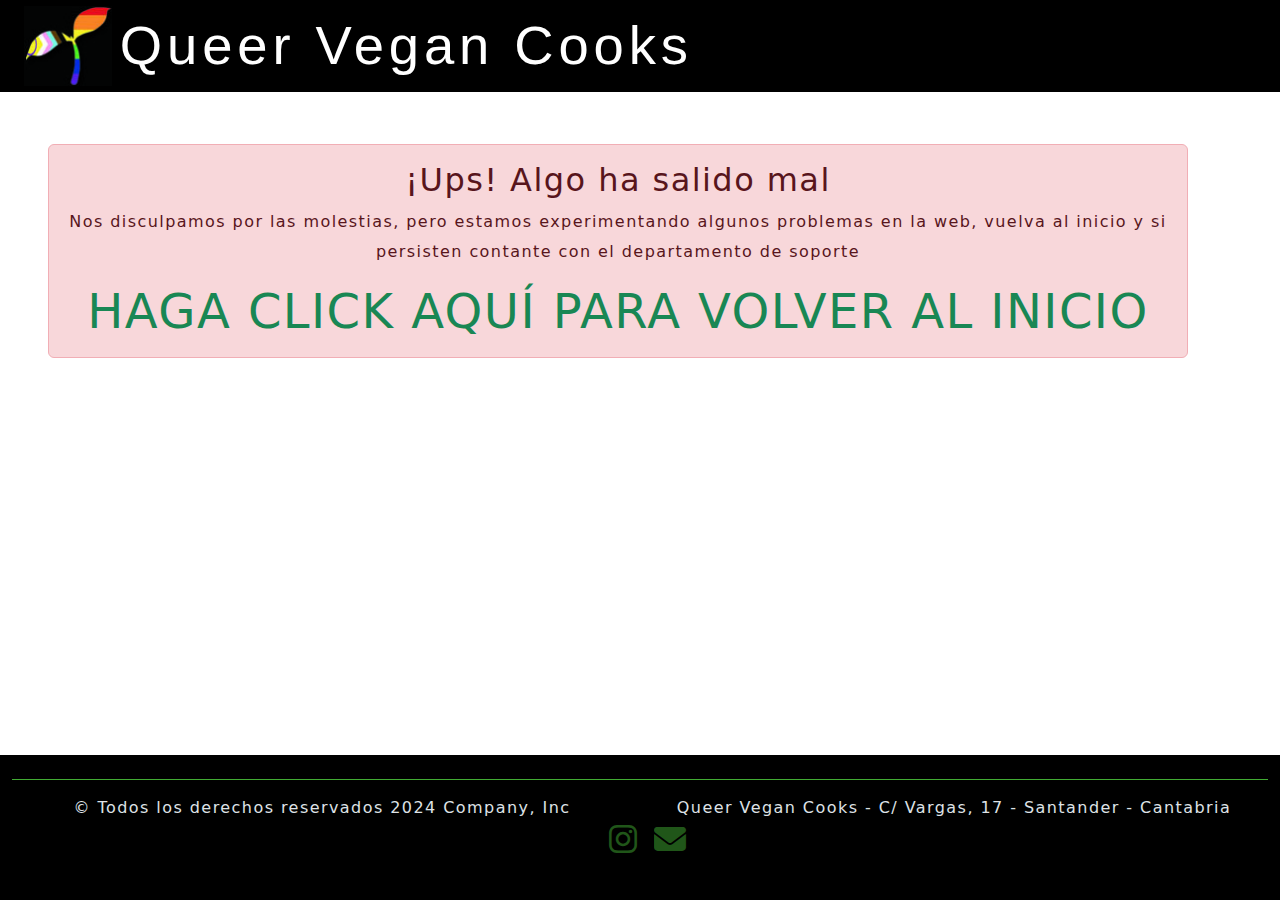
<file: views/errors/error500.html>
<!DOCTYPE html>
<html lang="es">

<head>
    <meta charset="UTF-8">
    <meta name="viewport" content="width=device-width, initial-scale=1.0">
    <meta http-equiv="X-UA-Compatible" content="ie=edge">
    <title>Vegan Queer Cooks</title>
    <!-- FABICON -->
    <link rel="icon" href="..." type="image/png">
    <!-- ESTILOS CSS -->
    <link rel="stylesheet" href="../../assets/css/estilos.css">
    <!-- BOOTSTRAP -->
    <link href="https://cdn.jsdelivr.net/npm/bootstrap@5.3.3/dist/css/bootstrap.min.css" rel="stylesheet"
        integrity="sha384-QWTKZyjpPEjISv5WaRU9OFeRpok6YctnYmDr5pNlyT2bRjXh0JMhjY6hW+ALEwIH" crossorigin="anonymous">
    <!-- LIBRERÍA JQUERY -->
    <script src="https://ajax.googleapis.com/ajax/libs/jquery/3.7.1/jquery.min.js"></script>
    <!-- LIBRERÍA FONTAWESOME -->
    <link rel="preload" href="https://cdnjs.cloudflare.com/ajax/libs/font-awesome/6.4.2/css/all.min.css" as="style" onload="this.onload=null;this.rel='stylesheet'">
    <noscript><link rel="stylesheet" href="https://cdnjs.cloudflare.com/ajax/libs/font-awesome/6.4.2/css/all.min.css"></noscript>
</head>

<body>
    <header>
        <!-- BARRA DE NAVEGACIÓN -->
        <div class="container-fluid p-0">
            <nav class="navbar navbar-expand-lg bg-black p-0 m-0 position-fixed fixed-top" data-bs-theme="dark">
                <a class="navbar-brand px-4" href="../../index.php">
                    <img class="logo" src="../../assets/images/QVC.jpg" alt="logo">
                    <span class="logo">Queer Vegan Cooks</span>
                </a>
                <button class="navbar-toggler" type="button" data-bs-toggle="collapse" data-bs-target="#navbarNav"
                    aria-controls="navbarNav" aria-expanded="false" aria-label="Toggle navigation">
                    <span class="navbar-toggler-icon"></span>
                </button>
                <div class="collapse navbar-collapse justify-content-end" id="navbarNav">
                    <ul class="navbar-nav">

                    </ul>
                </div>
            </nav>
        </div>
    </header>

    <main>
        <!-- Cambiamos el FABICON para que tenga otro aspecto en las paginas de error-->
         <section class="container m-5 alert alert-danger text-center" role="alert">
            <h2>¡Ups! Algo ha salido mal</h2>
            <p class="text-center">Nos disculpamos por las molestias, pero estamos experimentando algunos problemas en la web, vuelva al inicio y si persisten contante con el departamento de soporte</p>
            <strong class="text-center text-uppercase display-5"><a href="../../index.php" class="text-success">Haga click aquí para volver al INICIO</a></strong>
         </section>
    </main>


    <footer>
        <!-- PIE DE PÁGINA -->
        <div class="container-fluid py-4 bg-black" data-bs-theme="dark">
            <div id="sectionborder" class="d-flex flex-wrap justify-content-center align-items-center py-3">
                <div class="col-sm-12 col-lg-6 d-flex justify-content-center">
                    <a href="https://es.wikipedia.org/wiki/Copyright" target="_blank"
                        class="mb-3 me-2 mb-md-0 text-body-secondary text-decoration-none lh-1">
                        <div class="text-body fs-6 text-center">&COPY; Todos los derechos reservados 2024 Company, Inc</div>
                    </a>
                </div>

                <div class="col-12 col-lg-6 d-flex justify-content-center">
                    <div class="mb-3 mb-md-0 text-body text-center fs-6">Queer Vegan Cooks - C/ Vargas, 17 - Santander -
                        Cantabria</div>
                </div>

                <ul class="nav list-unstyled d-flex justify-content-center my-2">
                    <li class="ms-3"><a class="text-body" href="https://www.instagram.com/queervegancooks_/"
                            target="_blank"><i class="icons fa-brands fa-instagram fa-2xl"></i></a></li>
                    <li class="ms-3"><a class="text-body" href="https://mail.google.com/" target="_blank"><i
                                class="icons fa-solid fa-envelope fa-2xl"></i></a></li>
                </ul>
            </div>
        </div>
    </footer>

    
    <!-- JAVASCRIPT DE BOOTSTRAP -->
    <script src="https://cdn.jsdelivr.net/npm/bootstrap@5.3.3/dist/js/bootstrap.bundle.min.js"
        integrity="sha384-YvpcrYf0tY3lHB60NNkmXc5s9fDVZLESaAA55NDzOxhy9GkcIdslK1eN7N6jIeHz"
        crossorigin="anonymous"></script>
</body>

</html>
</file>
<file: assets/css/estilos.css>
/* >>>>>>>>>>>>>>>>>>>>>>>>>>>>>>>>>>>>>> INCICIO DEL DOCUMENTO CSS <<<<<<<<<<<<<<<<<<<<<<<<<<<<<<<<<<<<<<<< */


/*-*-*-*-*-*-*-*-*-*-*-*-*-*-*-*-*-*-*-*-*-*-*-*-*-*-*-*-*-*-*-*-*-*-*-*-*-*-*-*-*-*-*-*-*
*-*-*-*-*-*-*-*-*-*-*-*-*-*-*-*-*-*-*-*-*-*-*-*-*-*-*-*-*-*-*-*-*-*-*-*-*-*-*-*-*-*-*-*-*-
*-*-*-*-*-*-*-*-*-*-*-*-*-*-*-*-* //ESTILOS GENERALES // -*-*-*-*-*-*-*-*-*-*-*-*-*-*-*-*-
*-*-*-*-*-*-*-*-*-*-*-*-*-*-*-*-*-*-*-*-*-*-*-*-*-*-*-*-*-*-*-*-*-*-*-*-*-*-*-*-*-*-*-*-*-
*-*-*-*-*-*-*-*-*-*-*-*-*-*-*-*-*-*-*-*-*-*-*-*-*-*-*-*-*-*-*-*-*-*-*-*-*-*-*-*-*-*-*-*-*/
*{
    padding: 0;
    margin: 0;
    box-sizing: border-box;
}

body{
    height: 100vh;
    padding-top: 6rem;
    font-weight: 300;
    letter-spacing: .09em;
    color: inherit;
    font-size: 1rem !important;
    background-color: white;
    display: grid;
    grid-template-areas:
    "my-header"
    "my-main"
    "my-footer";
    grid-template-rows: auto 1fr auto;
}

header{
    grid-area: my-header;
}

main{
    grid-area: my-main;
}

footer{
    grid-area: my-footer;
}

/* Modificamos el comportamiento de los enlaces */
a, a:visited{
    text-decoration: none !important;
}

/* Añadimos la configuración de los parrafos */
p{
    line-height: 30px;
    text-align: justify;
}

/*-*-*-*-*-*-*-*-*-*-*-*-*-*-*-*-*-*-*-*-*-*-*-*-*-*-*-*-*-*-*-*-*-*-*-*-*-*-*-*-*-*-*-*-*-*-
*-*-*-*-*-*-*-*-*-*-*-*-*-*-*-*-*-*-*-*-*-*-*-*-*-*-*-*-*-*-*-*-*-*-*-*-*-*-*-*-*-*-*-*-*-*-*
*-*-*-*-*-*-*-*-*-*-*-*-* // ESTILOS BARRA DE NAVEGACIÓN // -*-*-*-*-*-*-*-*-*-*-*-*-*-
*-*-*-*-*-*-*-*-*-*-*-*-*-*-*-*-*-*-*-*-*-*-*-*-*-*-*-*-*-*-*-*-*-*-*-*-*-*-*-*-*-*-*-*-*-*-*
*-*-*-*-*-*-*-*-*-*-*-*-*-*-*-*-*-*-*-*-*-*-*-*-*-*-*-*-*-*-*-*-*-*-*-*-*-*-*-*-*-*-*-*-*-*-*/

.logo{
    font-family: Impact, Haettenschweiler, 'Arial Narrow Bold', sans-serif;
    font-style: normal;
    font-size: 3.4rem;
    vertical-align: middle;
    width: 5.5rem;
    height: 5rem;
    font-weight: 300;
    letter-spacing: .09em;
    color: inherit;
}

@media (max-width: 661px){
    .logo{
        font-size: 1.7rem;
        width: 3rem;
        height: 2.5rem;
    }
}

.nav-link{
    color: white !important;
}

.nav-link i{
    margin-right: 5px !important;
}
.nav-item>a:hover{
    color: #41ab33;
}

.active{
    color:#41ab33 !important;
}


/*-*-*-*-*-*-*-*-*-*-*-*-*-*-*-*-*-*-*-*-*-*-*-*-*-*-*-*-*-*-*-*-*-*-*-*-*-*-*-*-*-*-*-*-*-*-
*-*-*-*-*-*-*-*-*-*-*-*-*-*-*-*-*-*-*-*-*-*-*-*-*-*-*-*-*-*-*-*-*-*-*-*-*-*-*-*-*-*-*-*-*-*-*
*-*-*-*-*-*-*-*-*-*-*-*-*-*-*-*-*-*-* // ESTILOS INDEX// -*-*-*-*-*-*-*-*-*-*-*-*-*-*-*-*-*-*
*-*-*-*-*-*-*-*-*-*-*-*-*-*-*-*-*-*-*-*-*-*-*-*-*-*-*-*-*-*-*-*-*-*-*-*-*-*-*-*-*-*-*-*-*-*-*
*-*-*-*-*-*-*-*-*-*-*-*-*-*-*-*-*-*-*-*-*-*-*-*-*-*-*-*-*-*-*-*-*-*-*-*-*-*-*-*-*-*-*-*-*-*-*/

#ig{
    width: 29.3rem;
    height: 25.8rem;
    border-radius: 10px;
}

#veganismo{
    width: 25rem;
    height: 25rem;
}

.carousel-item img{
    object-fit: cover;
    height: 31.25rem;
}

.news{
    text-align: justify;
    color: white;
}

/*-*-*-*-*-*-*-*-*-*-*-*-*-*-*-*-*-*-*-*-*-*-*-*-*-*-*-*-*-*-*-*-*-*-*-*-*-*-*-*-*-*-*-*-*-*-
*-*-*-*-*-*-*-*-*-*-*-*-*-*-*-*-*-*-*-*-*-*-*-*-*-*-*-*-*-*-*-*-*-*-*-*-*-*-*-*-*-*-*-*-*-*-*
*-*-*-*-*-*-*-*-*--*-*-*-*-*-* //ESTILOS FORMULARIOS // -*-*-*-*-*-*-*-*-*-*-*-*-*-*-*-*-*-*-
*-*-*-*-*-*-*-*-*-*-*-*-*-*-*-*-*-*-*-*-*-*-*-*-*-*-*-*-*-*-*-*-*-*-*-*-*-*-*-*-*-*-*-*-*-*-*
*-*-*-*-*-*-*-*-*-*-*-*-*-*-*-*-*-*-*-*-*-*-*-*-*-*-*-*-*-*-*-*-*-*-*-*-*-*-*-*-*-*-*-*-*-*-*/

form{
    width: 40rem;
}

form li{
    list-style: none;
    margin-bottom: 20px;
    display: flex;
    flex-wrap: wrap;
    flex-direction: column;
}

form label, form input, form select, form a, form textarea{
    font-weight: 300;
    letter-spacing: .09em;
    color: inherit;
}

form input:not([type="checkbox"]):not([type="reset"]):not([type="submit"]), form select, form textarea{
    margin-top: 5px;
    border: 1px solid #41ab33;
    border-radius: 15px;
    padding: 12px;
    background-color: white;
    width: 100%;
}

@media (min-width: 768px) {
    .lipriv{
        display: inline-block;
    }
}

@media (max-width: 768px) {
    form{
        width: 32rem;
    }

    .lipriv{
        display: flex;
        flex-wrap: wrap;
    }
}

@media (max-width: 576px) {   
    form{
        width: 25rem;
    }
}

@media (max-width: 480px) {   
    form{
        width: 20rem;
    }
    .lipriv{
        font-size: small;
    }
}

form input[type="checkbox"]{
    accent-color: #41ab33;
}

.lipriv{
    border: 1px solid #41ab33;
    padding: 20px;
    width: max-content;
}

.lipriv span, .liButton span{
    color:#41ab33;
    font-weight: bold;
}

.liButton{
    display: inline-block;
    text-align: center;
}

.liButton input{
    padding: 10px 60px;
    margin: 1rem;
    border: none;
    background-color: #41ab33;
    color: antiquewhite;
    letter-spacing: 0.09em;
    border-radius: 20px;
}

.liButton input:hover{
    color: black;
}

.input_error{
    visibility: hidden;
}

small{
    font-size: 0.8rem !important;
}


/*-*-*-*-*-*-*-*-*-*-*-*-*-*-*-*-*-*-*-*-*-*-*-*-*-*-*-*-*-*-*-*-*-*-*-*-*-*-*-*-*-*-*-*-*-*-
*-*-*-*-*-*-*-*-*-*-*-*-*-*-*-*-*-*-*-*-*-*-*-*-*-*-*-*-*-*-*-*-*-*-*-*-*-*-*-*-*-*-*-*-*-*-*
*-*-*-*-*-*-*-*-*-*-*-*-*-*-*-*-* // ESTILOS NOTICIAS// -*-*-*-*-*-*-*-*-*-*-*-*-*-*-*-*-*-*-
*-*-*-*-*-*-*-*-*-*-*-*-*-*-*-*-*-*-*-*-*-*-*-*-*-*-*-*-*-*-*-*-*-*-*-*-*-*-*-*-*-*-*-*-*-*-*
*-*-*-*-*-*-*-*-*-*-*-*-*-*-*-*-*-*-*-*-*-*-*-*-*-*-*-*-*-*-*-*-*-*-*-*-*-*-*-*-*-*-*-*-*-*-*/


.card{
    width: 100%;
    max-width: 20rem;
    max-height: 40rem;
    transition: 0.75s all ease-in-out;
}

.card:hover{
    transform: scale(1.1);
}

.card-body p{
    display: -webkit-box;
    line-clamp: 2;
    -webkit-line-clamp: 6; /* Número de líneas antes de truncar */
    -webkit-box-orient: vertical;
    overflow: hidden;
}

.card img{
    width: 25rem;
    height: 12.5rem;
}



/*-*-*-*-*-*-*-*-*-*-*-*-*-*-*-*-*-*-*-*-*-*-*-*-*-*-*-*-*-*-*-*-*-*-*-*-*-*-*-*-*-*-*-*-*-*-
*-*-*-*-*-*-*-*-*-*-*-*-*-*-*-*-*-*-*-*-*-*-*-*-*-*-*-*-*-*-*-*-*-*-*-*-*-*-*-*-*-*-*-*-*-*-*
*-*-*-*-*-*-*-*-*-*-*-*-*-*-*-*-*-*-* //ESTILOS FOOTER // -*-*-*-*-*-*-*-*-*-*-*-*-*-*-*-*-*-
*-*-*-*-*-*-*-*-*-*-*-*-*-*-*-*-*-*-*-*-*-*-*-*-*-*-*-*-*-*-*-*-*-*-*-*-*-*-*-*-*-*-*-*-*-*-*
*-*-*-*-*-*-*-*-*-*-*-*-*-*-*-*-*-*-*-*-*-*-*-*-*-*-*-*-*-*-*-*-*-*-*-*-*-*-*-*-*-*-*-*-*-*-*/

#sectionborder{
    border-top: solid 1px #41ab33;
}

/* Estilos de los iconos */
.icons{
    color: #41ab33;
    opacity: 0.5;
}

.icons:hover{
    opacity: 1;
}

/* >>>>>>>>>>>>>>>>>>>>>>>>>>>>>>>>>>>> FIN DEL DOCUMENTO CSS <<<<<<<<<<<<<<<<<<<<<<<<<<<<<<<<<<<<<<<<*/
</file>
